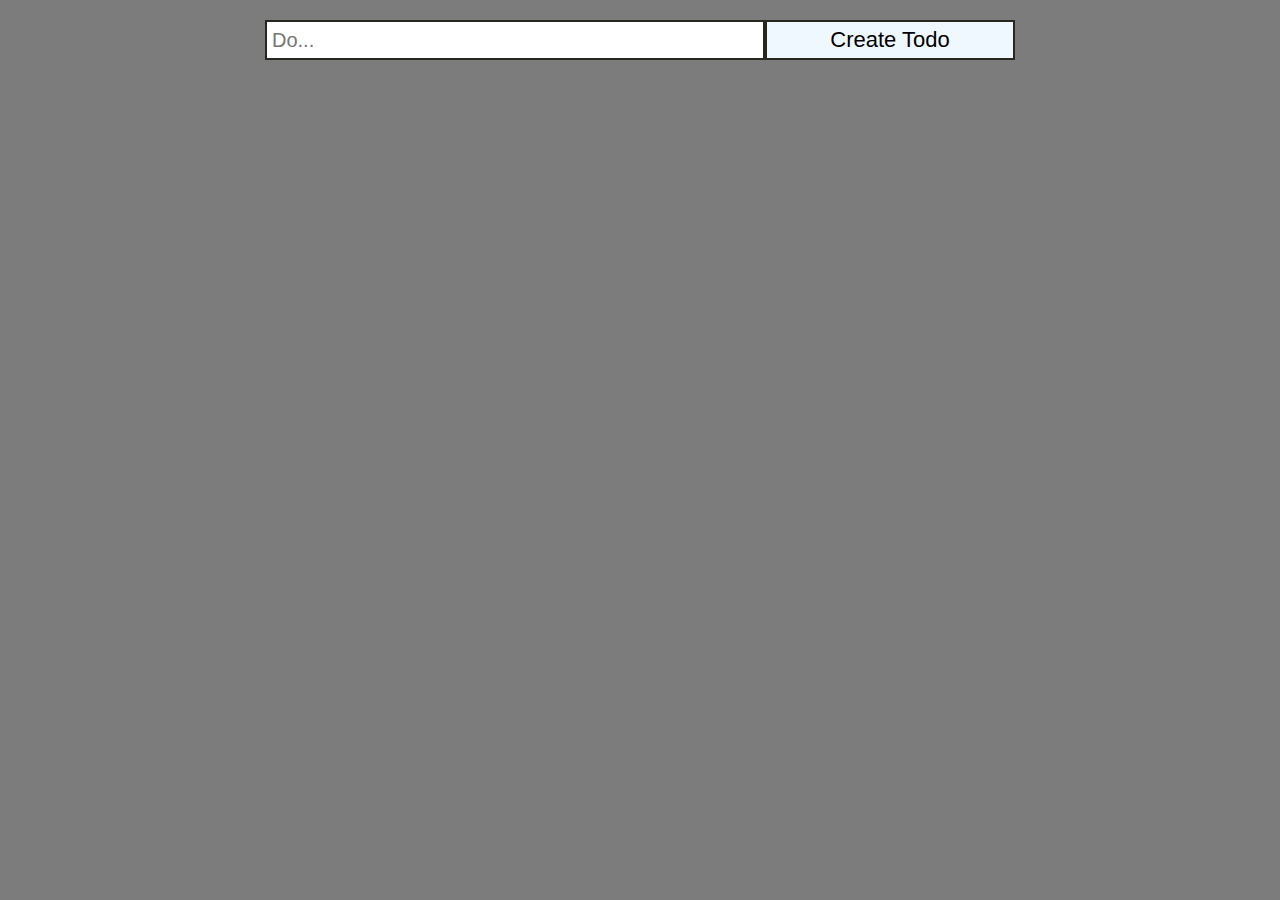
<file: dz6/1/index.html>
<!DOCTYPE html>
<html lang="en">
  <head>
    <meta charset="UTF-8" />
    <meta name="viewport" content="width=device-width, initial-scale=1.0" />
    <title>tl</title>
    <link rel="stylesheet" href="style.css" />
  </head>
  <body>
    <div class="todo">
      <input type="text" id="input" placeholder="Do..." />
      <button id="create_button">Create Todo</button>
    </div>
    <div id="todo_list"></div>
    <script src="app.js"></script>
  </body>
</html>
</file>
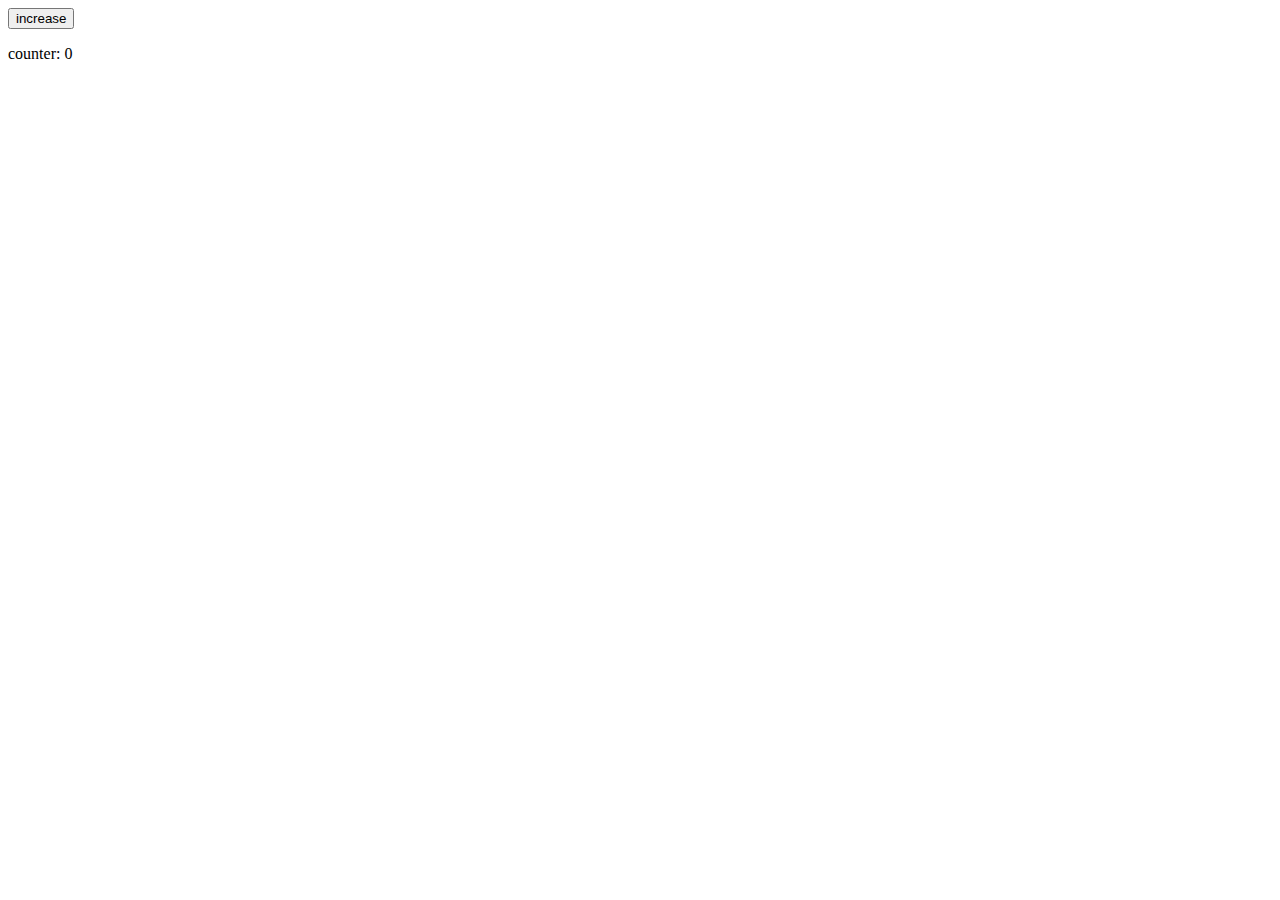
<file: dz-5/1/one.html>
<!DOCTYPE html>
<html lang="en">
<head>
    <meta charset="UTF-8">
    <meta name="viewport" content="width=device-width, initial-scale=1.0">
    <title>1</title>
</head>
<body>
    <button id="increaseButton">increase</button>
    <p id="counter">counter: 0</p>
</body>
<script src="app1.js"></script>
</html>
</file>
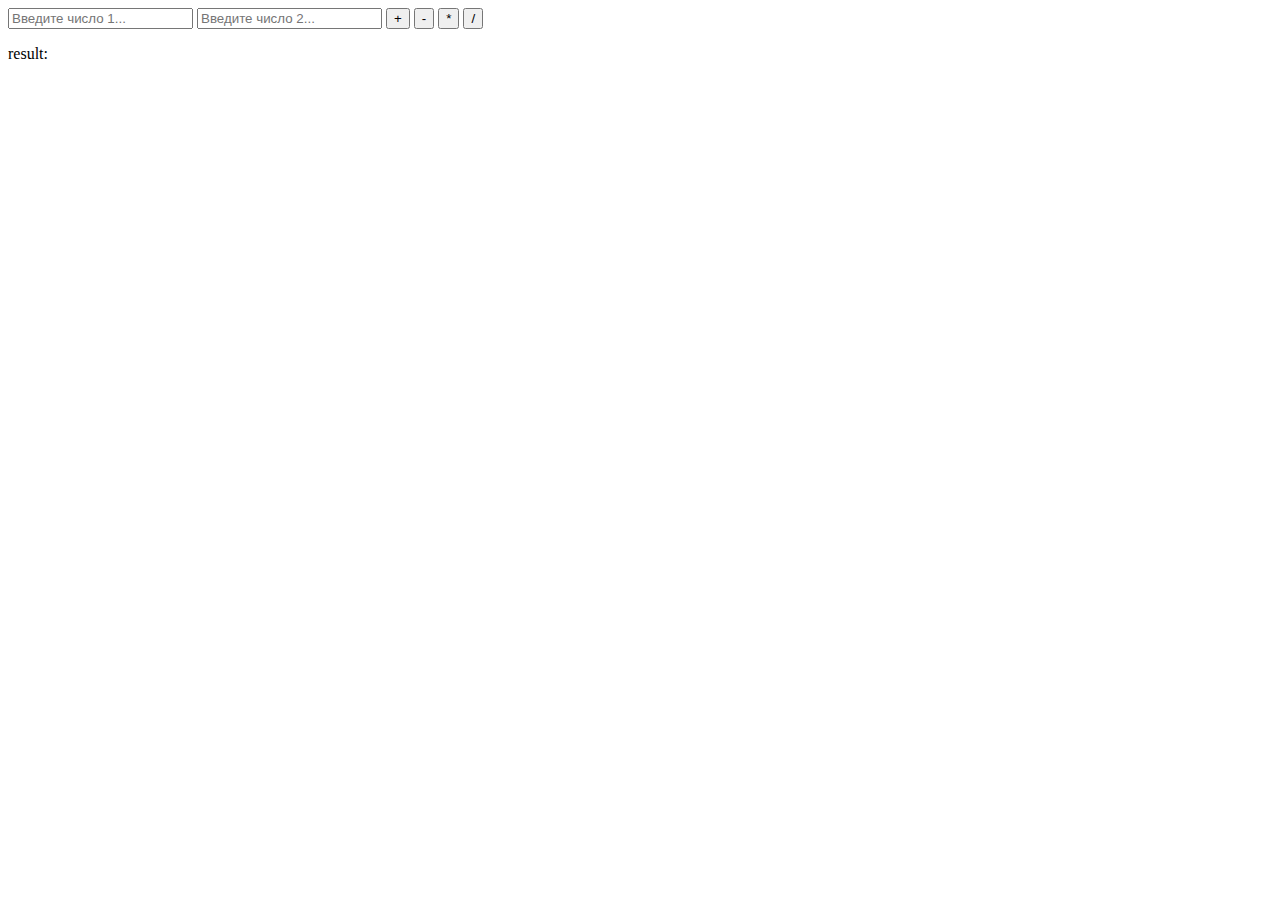
<file: dz-5/2/two.html>
<!DOCTYPE html>
<html lang="en">
<head>
    <meta charset="UTF-8">
    <meta name="viewport" content="width=device-width, initial-scale=1.0">
    <title>sc</title>
</head>
<body>
    <input id="num1" type="number" placeholder="Введите число 1...">
    <input id="num2" type="number" placeholder="Введите число 2...">
    <button id="add">+</button>
    <button id="subtract">-</button>
    <button id="multiply">*</button>
    <button id="divide">/</button>
    <p id="result">result: </p>
</body>
<script src="app2.js"></script>
</html>
</file>
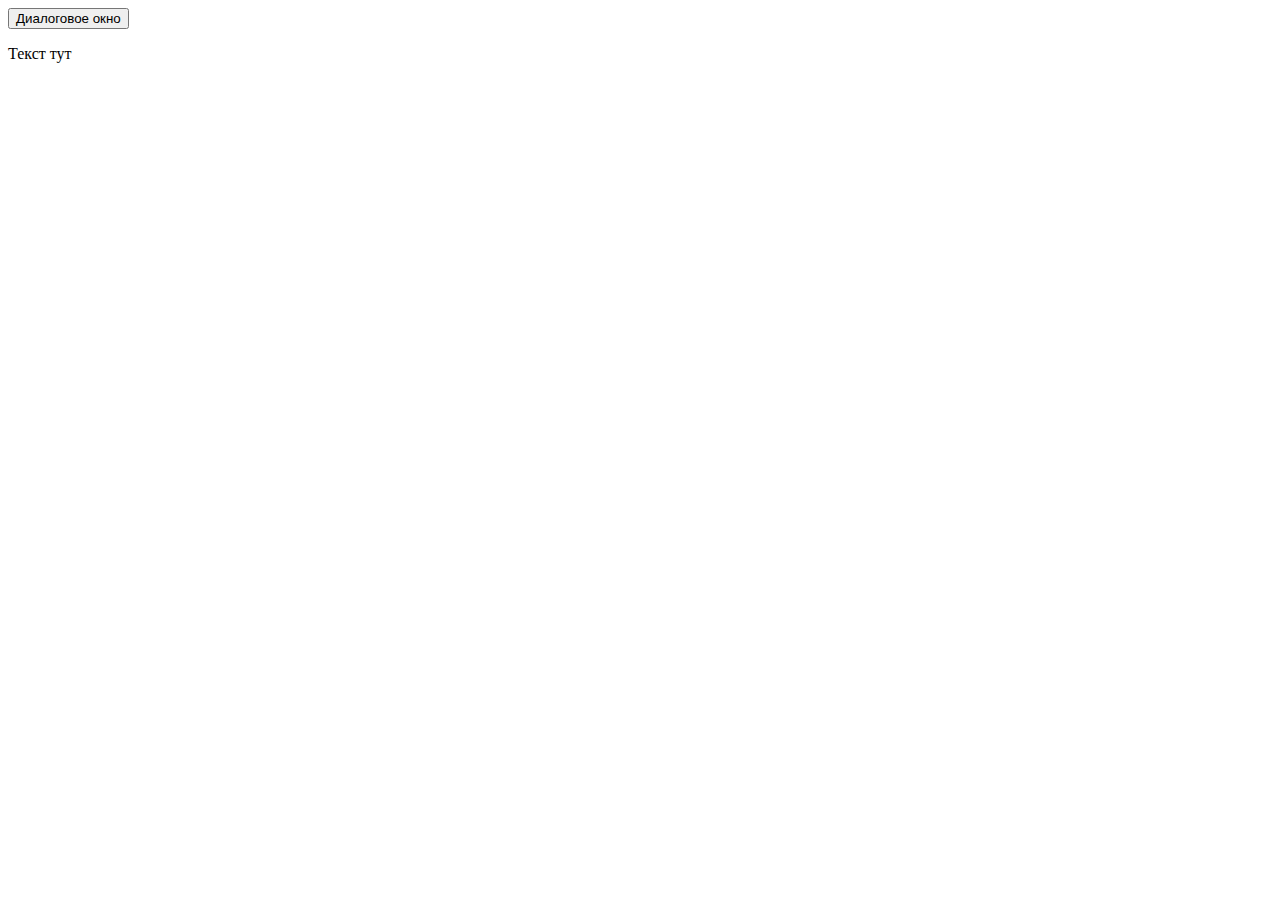
<file: dz-5/3/three.html>
<!DOCTYPE html>
<html lang="en">
<head>
    <meta charset="UTF-8">
    <meta name="viewport" content="width=device-width, initial-scale=1.0">
    <title>3</title>
</head>
<body>
    <button id="button">Диалоговое окно</button>
    <p id="text">Текст тут</p>
</body>
<script src="app3.js"></script>
</html>
</file>
<file: dz6/1/style.css>
* {
  margin: 0;
  padding: 0;
  box-sizing: border-box;
}

body {
  background: rgb(125, 124, 125);
  padding: 20px;
}

.todo {
  display: flex;
  align-items: center;
  justify-content: space-between;
  width: 750px;
  margin: 0 auto;
}

input {
  border: 2px solid rgb(39, 39, 32);
  font-size: 20px;
  height: 40px;
  width: 500px;
  padding-left: 5px;
}

#create_button {
  width: 250px;
  height: 40px;
  border: 2px solid rgb(39, 39, 32);
  cursor: pointer;
  background-color: aliceblue;
  font-size: 22px;
}

#todo_list {
  margin: 0 auto;
  width: 750px;
}

.block_text {
  width: 100%;
  border: 2px solid rgb(39, 39, 32);
  padding: 8px;
  margin-top: 10px;
  display: flex;
  justify-content: space-between;
  align-items: center;
}

h3 {
  font-size: 25px;
}

.div_button {
  display: flex;
  width: 320px;
  height: 100%;
  justify-content: space-between;
}

.delete_button {
  width: 150px;
  height: 40px;
  background-color: rgb(110, 15, 15);
  color: white;
  border: none;
}

.edit_button {
  width: 150px;
  height: 40px;
  background-color: rgb(12, 109, 35);
  color: white;
  border: none;
}
</file>
